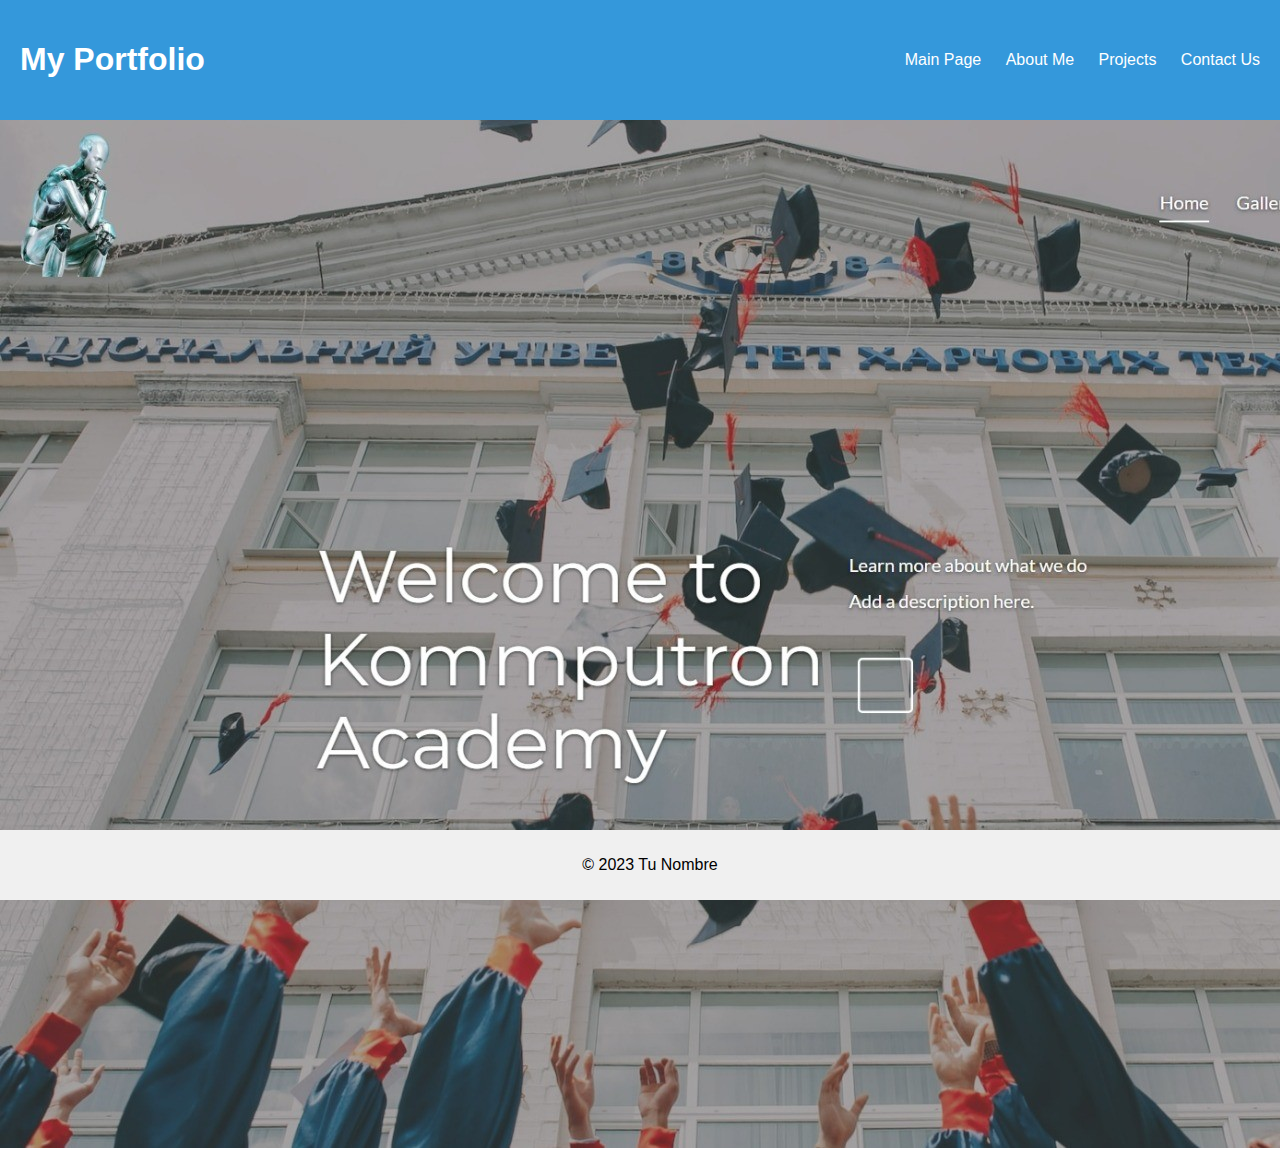
<file: .github/index.html>
<!DOCTYPE html>
<html lang="en">
<head>
  <meta charset="UTF-8">
  <meta name="viewport" content="width=device-width, initial-scale=1.0">
  <title>My Portfolio</title>
  <link rel="stylesheet" href="styles.css">
</head>
<body>
  <header>
    <h1>My Portfolio</h1>
    <nav>
      <ul>
        <li><a href="index.html">Main Page</a></li>
        <li><a href="about-me.html">About Me</a></li>
        <li><a href="projects.html">Projects</a></li>
        <li><a href="contact-us.html">Contact Us</a></li>
      </ul>
    </nav>
  </header>

 <img src="Kommputron_Academy.jpeg" alt="Image about an School" />


 
  <footer>
    <p>&copy; 2023 Tu Nombre</p>
  </footer>
</body>
</html>
</file>
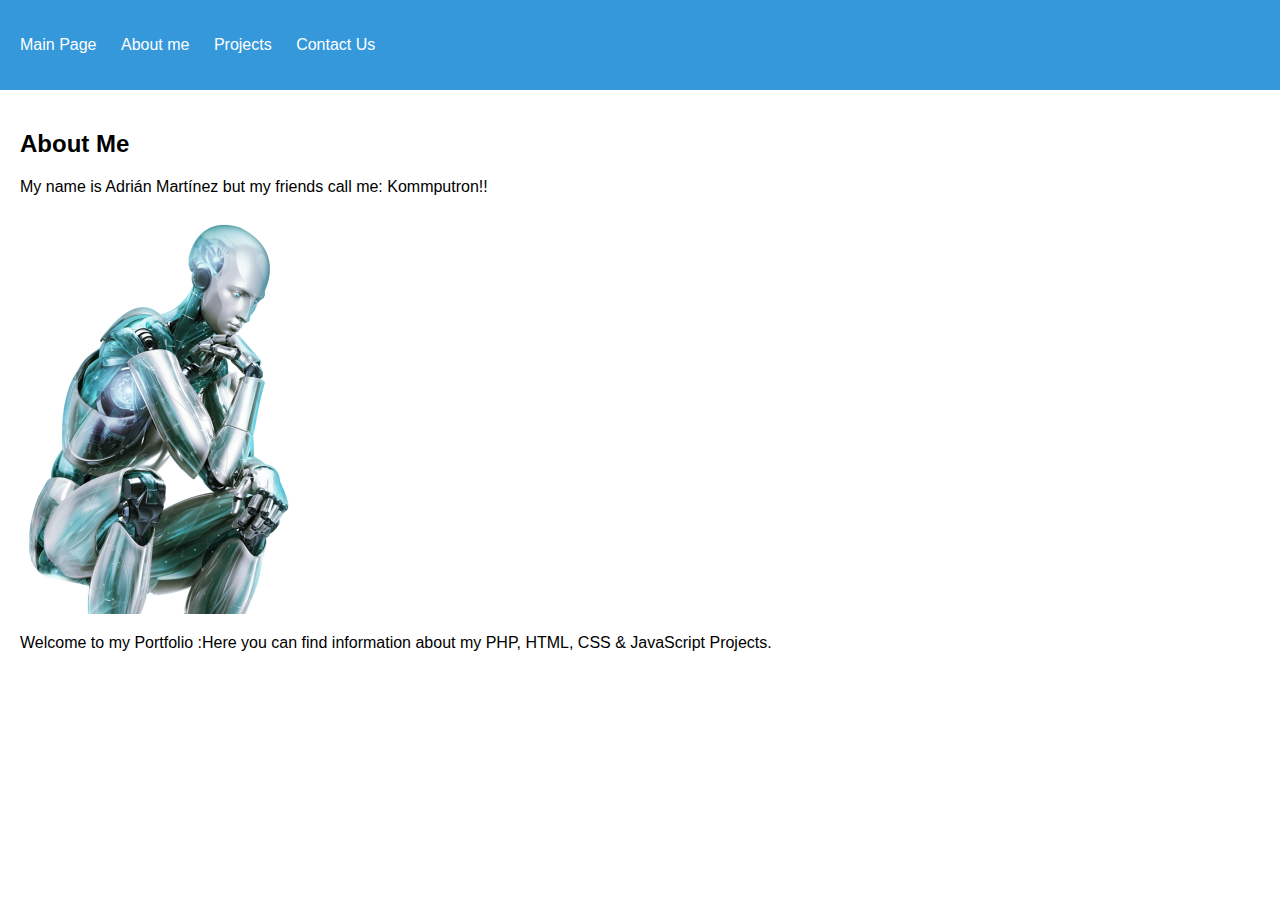
<file: .github/about-me.html>
<!DOCTYPE html>
<html lang="en">
<head>
    <meta charset="UTF-8">
    <meta name="viewport" content="width=device-width, initial-scale=1.0">
    <title>Document</title>
    <link rel="stylesheet" href="styles.css">
</head>
<body>
    <header> 
        <nav>
          <ul>
            <li><a href="index.html">Main Page</a></li>
            <li><a href="about-me.html">About me</a></li>
            <li><a href="projects.html">Projects</a></li>
            <li><a href="contact-us.html">Contact Us</a></li>
          </ul>
        </nav>
      </header>
      
    <section id="sobre-mi">
        <h2>About Me</h2>
        <p>My name is Adrián Martínez but my friends call me: Kommputron!!</p>
        <img src="kommputron50.png" alt="Imagen de un robot pensando"/>
        <p>Welcome to my Portfolio :Here you can find information about my  PHP, HTML, CSS & JavaScript Projects.</p>
      </section>  
</body>
</html>
</file>
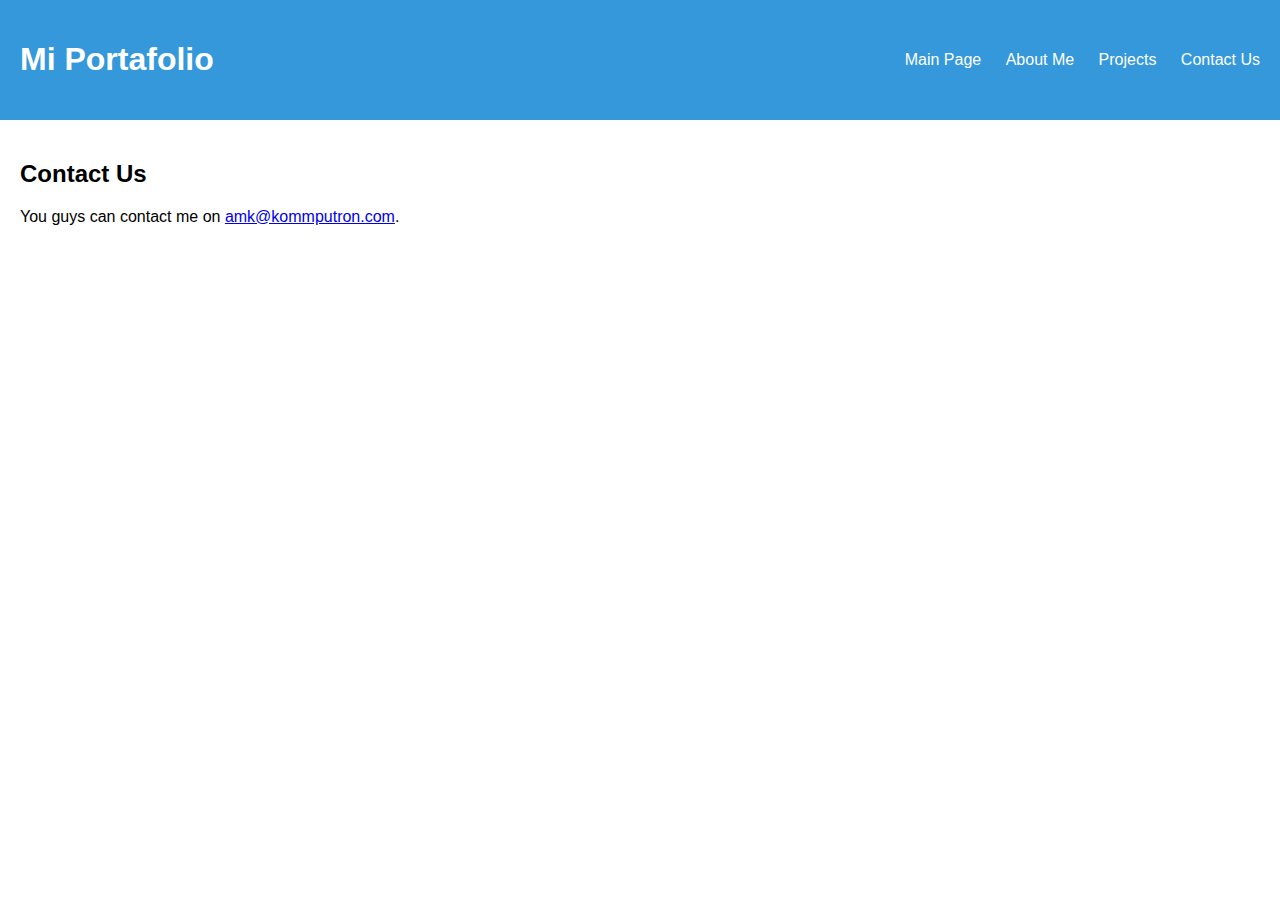
<file: .github/contact-us.html>
<!DOCTYPE html>
<html lang="en">
<head>
    <meta charset="UTF-8">
    <meta name="viewport" content="width=device-width, initial-scale=1.0">
    <title>Document</title>
    <link rel="stylesheet" href="styles.css">
</head>
<body>
    <header>
        <h1>Mi Portafolio</h1>
        <nav>
          <ul>
            <li><a href="index.html">Main Page</a></li>
            <li><a href="about.me.html">About Me</a></li>
            <li><a href="projects.html">Projects</a></li>
            <li><a href="contact-us.html">Contact Us</a></li>
          </ul>
        </nav>
      </header>  
      <section id="contacto">
        <h2>Contact Us</h2>
        <p>You guys can contact me on <a href="amk@kommputron.com">amk@kommputron.com</a>.</p>
      </section>
    
</body>
</html>
</file>
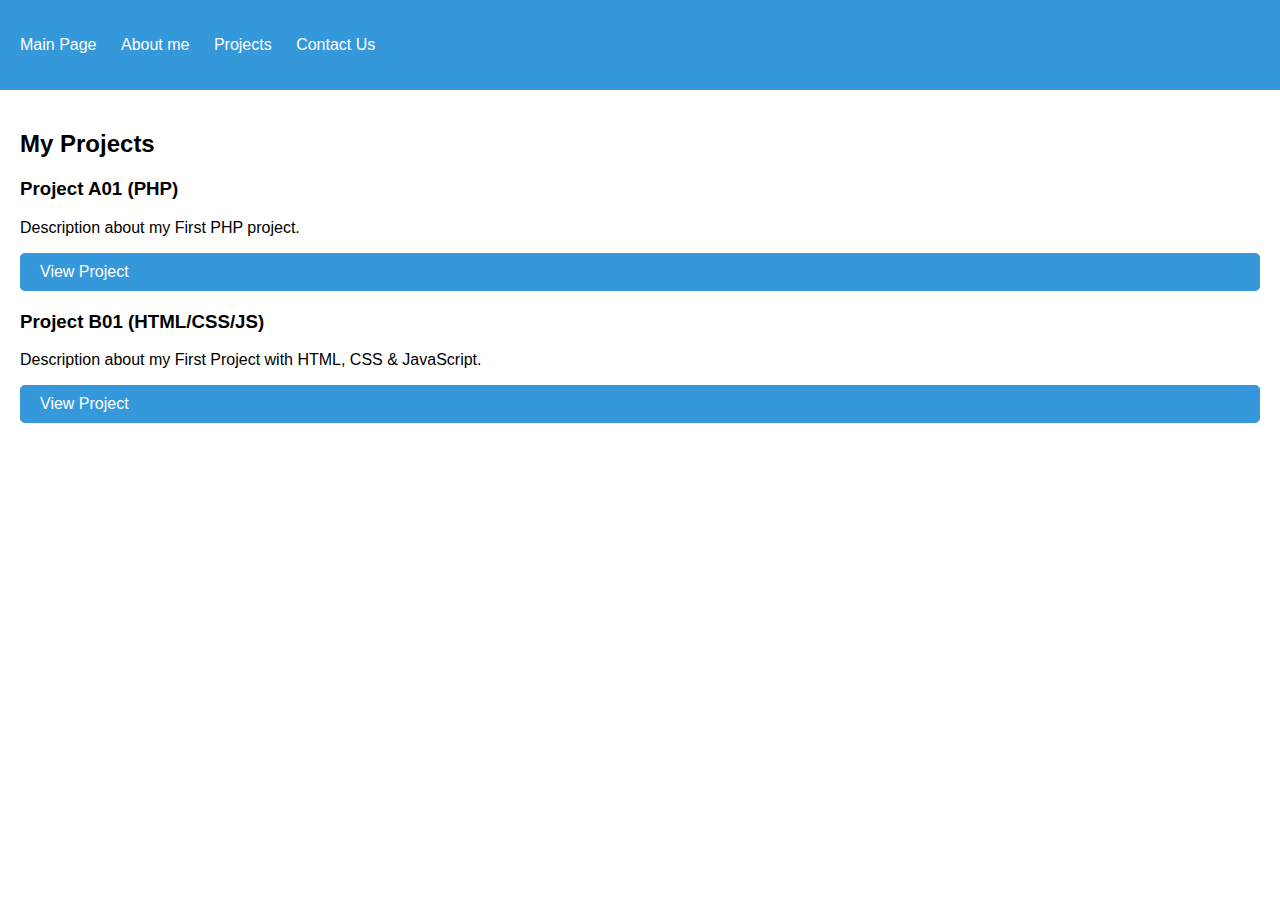
<file: .github/projects.html>
<!DOCTYPE html>
<html lang="en">
<head>
    <meta charset="UTF-8">
    <meta name="viewport" content="width=device-width, initial-scale=1.0">
    <title>Document</title>
    <link rel="stylesheet" href="styles.css">
</head>
<body>
    <header>
    
        <nav>
          <ul>
            <li><a href="index.html">Main Page</a></li>
            <li><a href="about-me.html">About me</a></li>
            <li><a href="projects.html">Projects</a></li>
            <li><a href="contact-us.html">Contact Us</a></li>
          </ul>
        </nav>
      </header>
      <section id="proyectos">
        <h2>My Projects</h2>
        <div class="project">
          <h3>Project A01 (PHP)</h3>
          <p>Description about my First PHP project.</p>
          <a href="proyectos/proyecto1.php">View Project</a>
        </div>
        <div class="project">
          <h3>Project B01 (HTML/CSS/JS)</h3>
          <p>Description about my First Project with HTML, CSS & JavaScript.</p>
          <a href="proyectos/proyecto2.html">View Project</a>
        </div>
        <!-- Agrega más proyectos siguiendo la misma estructura -->
      </section>
           
</body>
</html>
</file>
<file: .github/styles.css>
body {
    font-family: Arial, sans-serif;
    margin: 0;
    padding: 0;
  }
  
  header {
    background-color: #3498db;
    color: white;
    padding: 20px;
    display: flex;
    justify-content: space-between;
    align-items: center;
  }
  
  nav ul {
    list-style-type: none;
    padding: 0;
  }
  
  nav li {
    display: inline;
    margin-left: 20px;
  }
  
  nav li:first-child {
    margin-left: 0;
  }
  
  nav a {
    color: white;
    text-decoration: none;
  }
  
  nav a:hover {
    text-decoration: underline;
  }
  
  section {
    padding: 20px;
  }
  
  .project {
    margin-bottom: 20px;
  }
  
  .project a {
    display: block;
    margin-top: 10px;
    text-decoration: none;
    background-color: #3498db;
    color: white;
    padding: 10px 20px;
    border-radius: 5px;
  }
  
  .project a:hover {
    background-color: #2980b9;
  }
  
  footer {
    background-color: #f0f0f0;
    text-align: center;
    padding: 10px;
    position: fixed;
    bottom: 0;
    width: 100%;
  }
</file>
